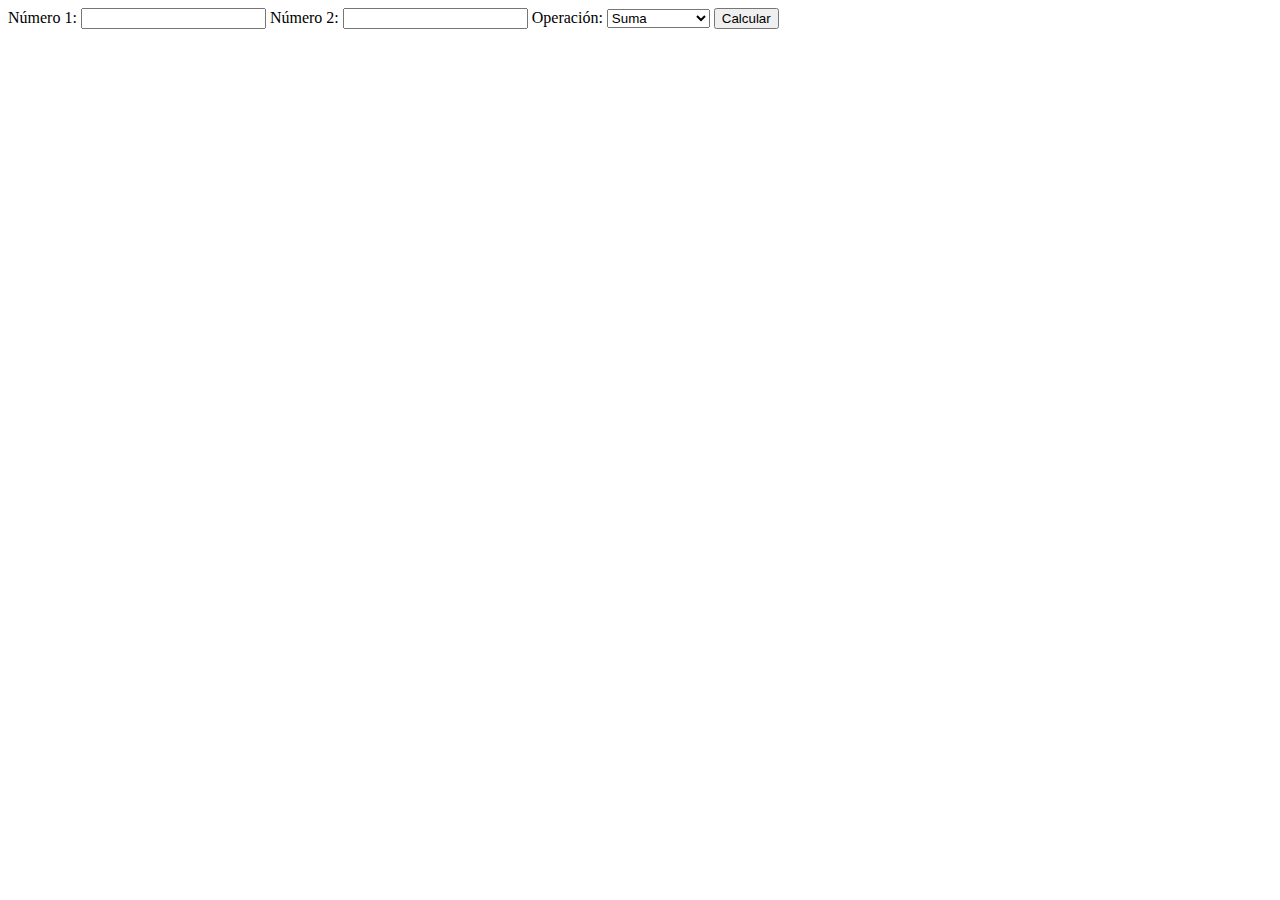
<file: index.html>
<!DOCTYPE html>
<html lang="es">
<head>
    <meta charset="UTF-8">
    <meta name="viewport" content="width=device-width, initial-scale=1.0">
    <title>Calculadora Básica</title>
</head>
<body>
    <form action="calculadora.php" method="post">
        <label for="num1">Número 1:</label>
        <input type="number" id="num1" name="num1" required>
 
        <label for="num2">Número 2:</label>
        <input type="number" id="num2" name="num2" required>
 
        <label for="operacion">Operación:</label>
        <select id="operacion" name="operacion">
            <option value="+">Suma</option>
            <option value="-">Resta</option>
            <option value="*">Multiplicación</option>
            <option value="/">División</option>
            <option value="sqrt">Raiz</option>
            <option value="^">Potencia</option>
        </select>
 
        <button type="submit">Calcular</button>
    </form>
</body>
</html>
</file>
